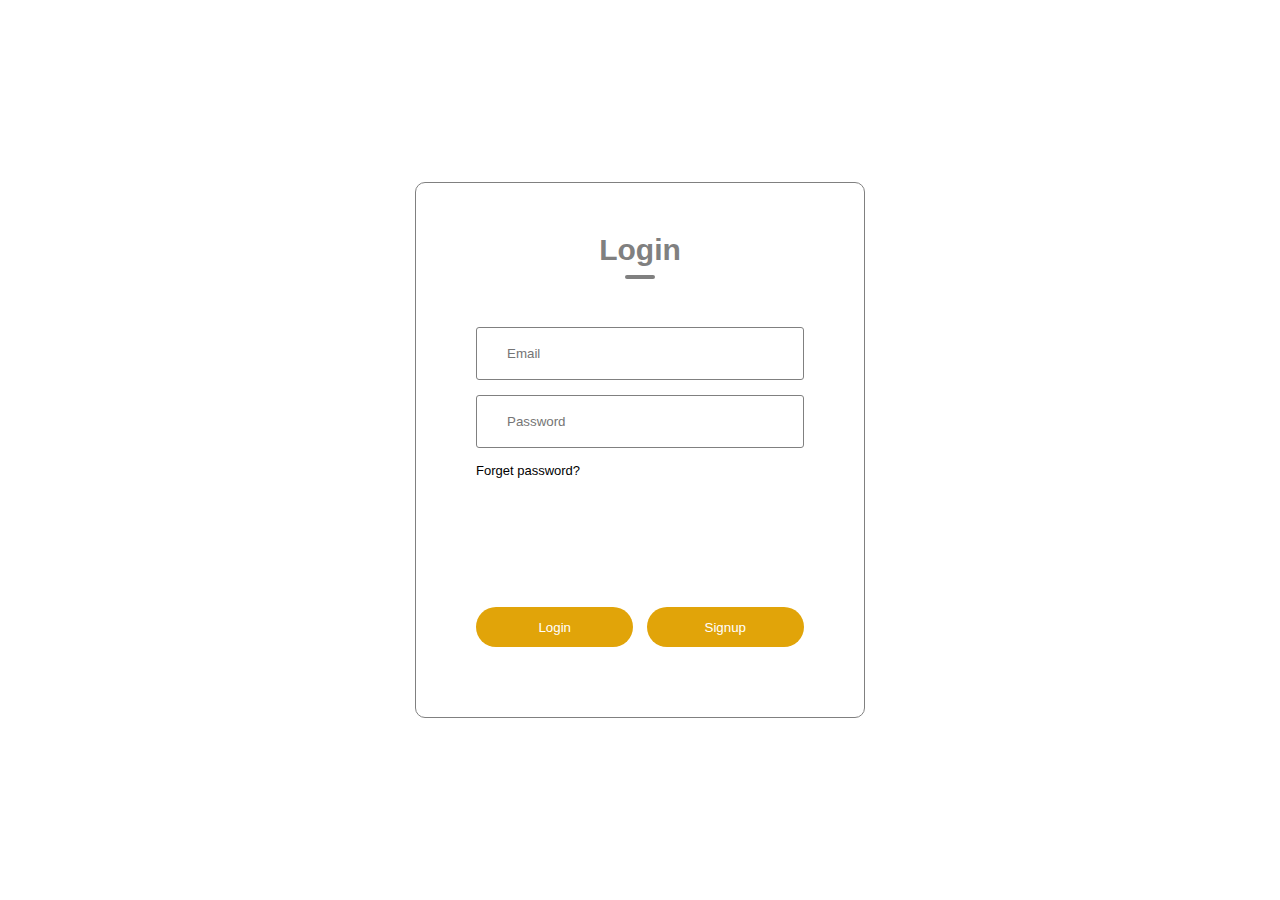
<file: login/index.html>
<!DOCTYPE html>
<html lang="en">
<head>
    <meta charset="UTF-8">
    <meta name="viewport" content="width=device-width, initial-scale=1.0">
    <title>Login Signup Page</title>
    <link rel="stylesheet" href="style.css">
</head>
<body>
    <div class="container">
        <div class="form-box">
            <h1 id="tittle">Login</h1>
            <form id="authForm">
                <div class="input-group">
                    <div class="input-field" id="namefield">
                        <i class="fa-solid fa-user" style="color: #191919;"></i>
                        <input type="text" id="name" placeholder="Name">
                    </div>
                    <div class="input-field">
                        <i class="fa-solid fa-envelope" style="color: #191919;"></i>
                        <input type="email" id="email" placeholder="Email">
                    </div>
                    <div class="input-field">
                        <i class="fa-solid fa-lock" style="color: #191919;"></i>
                        <input type="password" id="password" placeholder="Password">
                    </div>
                    <p>Forget password? <a href="#">Click Here!</a></p>
                </div>
                <div class="btn-field">
                    <button type="button" id="Login">Login</button>
                    <button type="button" id="Signup" class="disable">Signup</button>
                </div>
            </form>
        </div>
    </div>
    <script src="script.js"></script>
</body>
</html>
</file>
<file: login/style.css>
*{
    margin:0;
    padding: 0;
    font-family: 'Poppins',sans-serif;
    box-sizing: border-box;
}

.container{
    width: 100%;
    height: 100vh;
    /* background-image: url(https://img.freepik.com/free-photo/autumn-night-illuminated-lantern-tree-yellow-leaf-generated-by-ai_188544-15642.jpg?w=900&t=st=1713119494~exp=1713120094~hmac=9d4d32530c9eb1933ec56ef56f89a669d204266a4071108fbe2f0a7df1fd8ad7); */
    background-position: center;
    background-size: cover;
    position: relative;
    
}

.form-box{
    width: 90%;
    max-width: 450px;
    position: absolute;
    top: 50%;
    left: 50%;
    transform: translate(-50%,-50%);
    background: white;
    padding: 50px 60px 70px;
    text-align: center;
    backdrop-filter: blur(0.1px); 
    border-radius: 10px;
    border: 1px solid grey;
}

.form-box h1{
    font-size: 30px;
    margin-bottom: 60px;
    color: grey;
    position: relative;
}

.form-box h1::after{
    content: '';
    width: 30px;
    height: 4px;
    border-radius: 3px;
    background:grey;
    position: absolute;
    bottom: -12px;
    left: 50%;
    transform: translate(-50%);
    
}

.input-field{
    background:  white;
    border:1px solid grey ;
    margin: 15px 0;
    border-radius: 3px;
    display: flex;
    align-items: center;
    max-height: 65px;
    transition: max-height 0.5s;
    overflow: hidden;
}

input{
    width: 100%;
    background: transparent;
    border: 0;
    outline: 0;
    padding: 18px 15px;
}

.input-field i{
    margin-left: 15px;
    color: #191919;
}

form p{
    text-align: left;
    font-size: 13px;
}

form p a{
    text-decoration: none;
    color: white;
}

.btn-field{
    width: 100%;
    display: flex;
    justify-content: space-between;
}

 button{
    flex-basis: 48%;
    background: #e1a409;
    color:white;
    height: 40px;
    border-radius: 20px;
    border: 0;
    outline: 0;
    cursor: pointer;
    transition: background 1s;
}

button:hover {
    background: #67686a;
  } 
   
#namefield{
    display: none;
}
.input-group{
    height: 280px;
}

/* .btn-field button.disable{
    background-color: hsl(28, 100%, 58%); 
   color:  white  ;
}   */

 /* #LoginBtn {
    background-color: #392f24;
    color: white;
  }

  #SignupBtn {
    background-color:white;
    color: #392f24; 
  }  */
</file>
